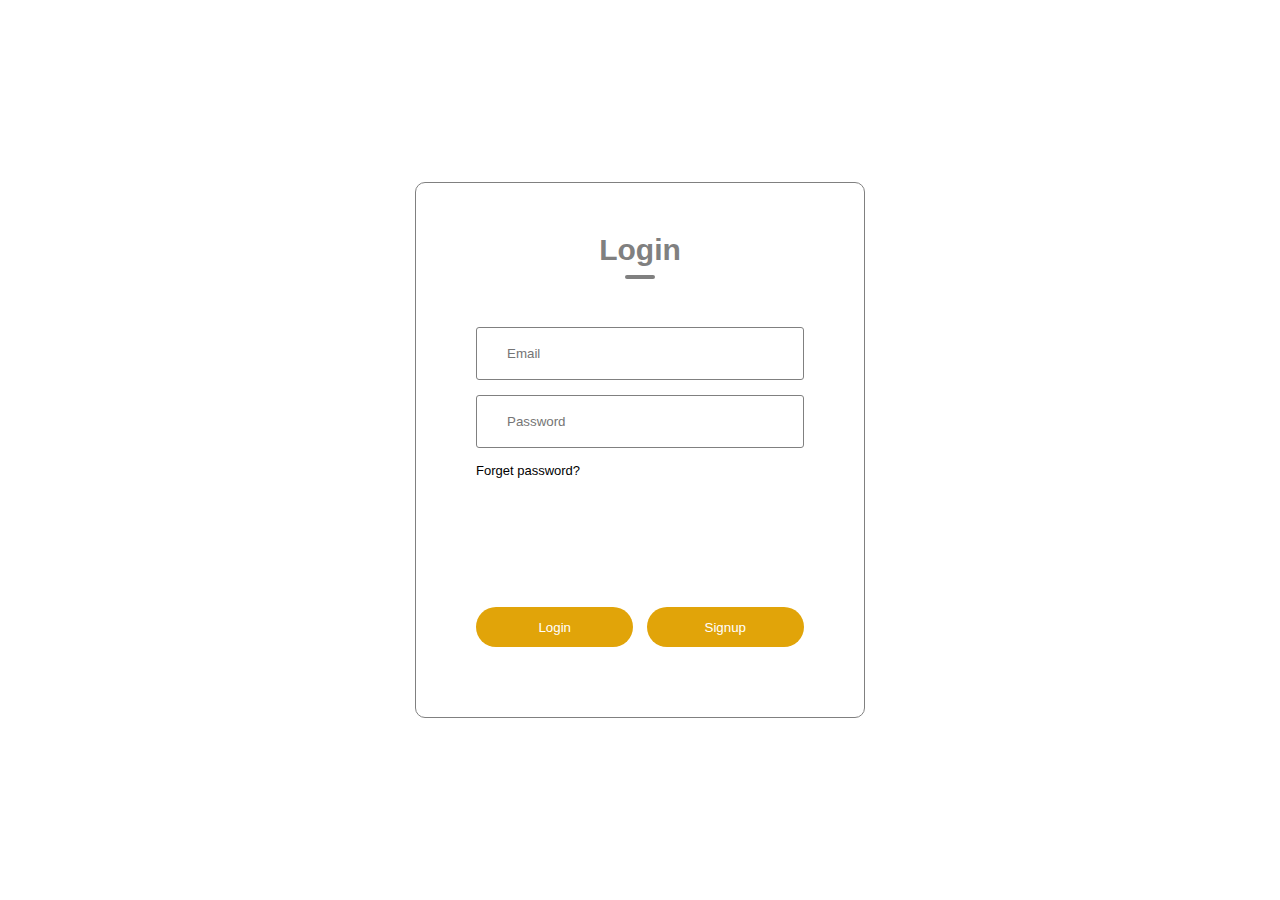
<file: login/index.html>
<!DOCTYPE html>
<html lang="en">
<head>
    <meta charset="UTF-8">
    <meta name="viewport" content="width=device-width, initial-scale=1.0">
    <title>Login Signup Page</title>
    <link rel="stylesheet" href="style.css">
</head>
<body>
    <div class="container">
        <div class="form-box">
            <h1 id="tittle">Login</h1>
            <form id="authForm">
                <div class="input-group">
                    <div class="input-field" id="namefield">
                        <i class="fa-solid fa-user" style="color: #191919;"></i>
                        <input type="text" id="name" placeholder="Name">
                    </div>
                    <div class="input-field">
                        <i class="fa-solid fa-envelope" style="color: #191919;"></i>
                        <input type="email" id="email" placeholder="Email">
                    </div>
                    <div class="input-field">
                        <i class="fa-solid fa-lock" style="color: #191919;"></i>
                        <input type="password" id="password" placeholder="Password">
                    </div>
                    <p>Forget password? <a href="#">Click Here!</a></p>
                </div>
                <div class="btn-field">
                    <button type="button" id="Login">Login</button>
                    <button type="button" id="Signup" class="disable">Signup</button>
                </div>
            </form>
        </div>
    </div>
    <script src="script.js"></script>
</body>
</html>
</file>
<file: login/style.css>
*{
    margin:0;
    padding: 0;
    font-family: 'Poppins',sans-serif;
    box-sizing: border-box;
}

.container{
    width: 100%;
    height: 100vh;
    /* background-image: url(https://img.freepik.com/free-photo/autumn-night-illuminated-lantern-tree-yellow-leaf-generated-by-ai_188544-15642.jpg?w=900&t=st=1713119494~exp=1713120094~hmac=9d4d32530c9eb1933ec56ef56f89a669d204266a4071108fbe2f0a7df1fd8ad7); */
    background-position: center;
    background-size: cover;
    position: relative;
    
}

.form-box{
    width: 90%;
    max-width: 450px;
    position: absolute;
    top: 50%;
    left: 50%;
    transform: translate(-50%,-50%);
    background: white;
    padding: 50px 60px 70px;
    text-align: center;
    backdrop-filter: blur(0.1px); 
    border-radius: 10px;
    border: 1px solid grey;
}

.form-box h1{
    font-size: 30px;
    margin-bottom: 60px;
    color: grey;
    position: relative;
}

.form-box h1::after{
    content: '';
    width: 30px;
    height: 4px;
    border-radius: 3px;
    background:grey;
    position: absolute;
    bottom: -12px;
    left: 50%;
    transform: translate(-50%);
    
}

.input-field{
    background:  white;
    border:1px solid grey ;
    margin: 15px 0;
    border-radius: 3px;
    display: flex;
    align-items: center;
    max-height: 65px;
    transition: max-height 0.5s;
    overflow: hidden;
}

input{
    width: 100%;
    background: transparent;
    border: 0;
    outline: 0;
    padding: 18px 15px;
}

.input-field i{
    margin-left: 15px;
    color: #191919;
}

form p{
    text-align: left;
    font-size: 13px;
}

form p a{
    text-decoration: none;
    color: white;
}

.btn-field{
    width: 100%;
    display: flex;
    justify-content: space-between;
}

 button{
    flex-basis: 48%;
    background: #e1a409;
    color:white;
    height: 40px;
    border-radius: 20px;
    border: 0;
    outline: 0;
    cursor: pointer;
    transition: background 1s;
}

button:hover {
    background: #67686a;
  } 
   
#namefield{
    display: none;
}
.input-group{
    height: 280px;
}

/* .btn-field button.disable{
    background-color: hsl(28, 100%, 58%); 
   color:  white  ;
}   */

 /* #LoginBtn {
    background-color: #392f24;
    color: white;
  }

  #SignupBtn {
    background-color:white;
    color: #392f24; 
  }  */
</file>
